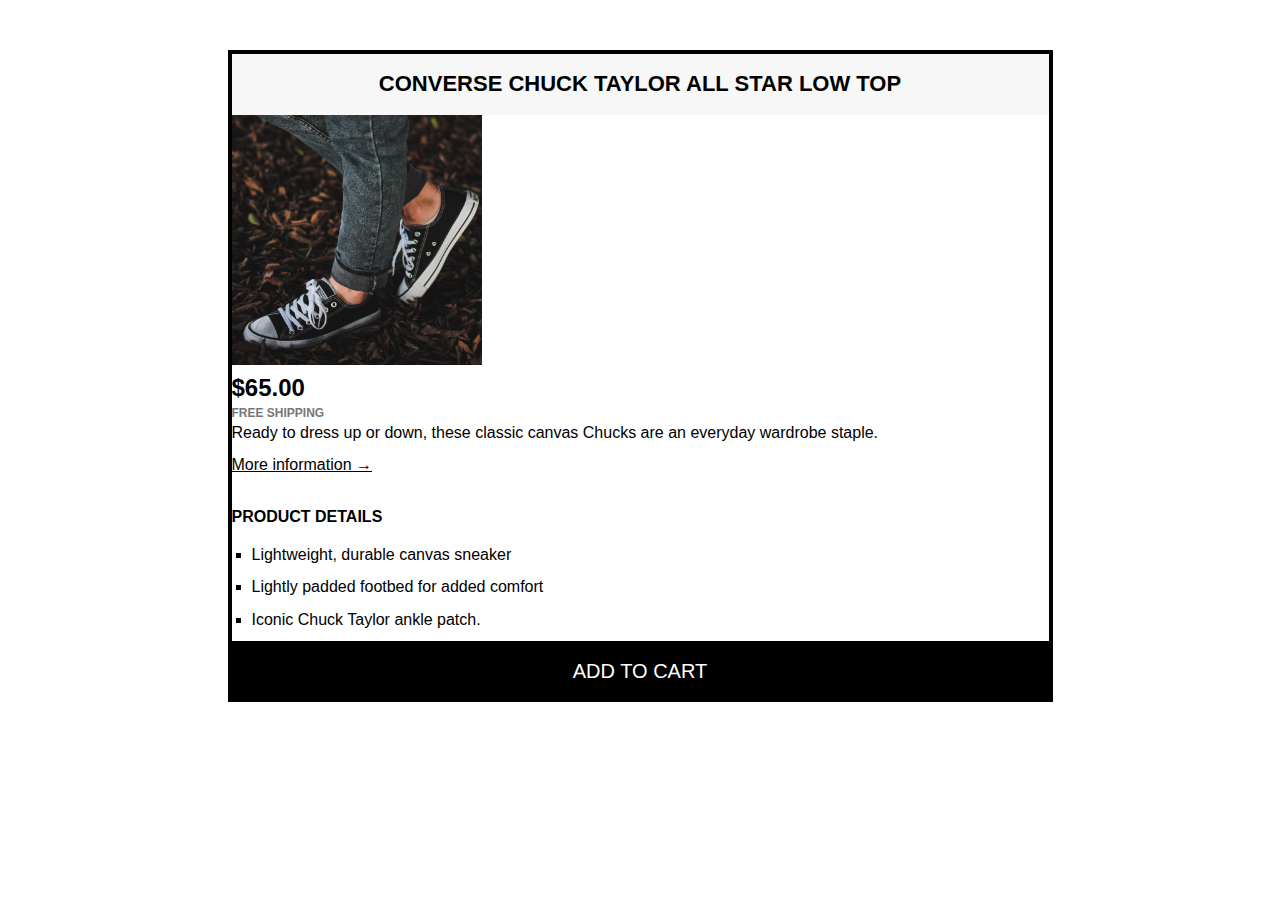
<file: exercise.html>
<!DOCTYPE html>
<html lang="en">

<head>
    <meta charset="UTF-8">
    <meta http-equiv="X-UA-Compatible" content="IE=edge">
    <meta name="viewport" content="width=device-width, initial-scale=1.0">
    <title>Coding Exercise</title>
    <link rel="stylesheet" href="exercise.css">
</head>

<body>
    <article class="product">
        <h2 class="product-title">Converse Chuck Taylor All Star Low Top</h2>
        <img src="foto1.jpeg" alt="Chuck Taylor All Star Shoe" height="250" width="250" />
        <p class="price"><strong>$65.00</strong></p>
        <p class="shipping">Free shipping</p>
        <p class="product-description">
            Ready to dress up or down, these classic canvas Chucks are an everyday
            wardrobe staple.
        </p>
        <a href="https://converse.com" target="_blank" class="more-info">More information &rarr;</a>

        <h3 class="details-title">Product details</h3>
        <ul class="details-list">
            <li>Lightweight, durable canvas sneaker</li>
            <li>Lightly padded footbed for added comfort</li>
            <li>Iconic Chuck Taylor ankle patch.</li>
        </ul>
        <button class="add-cart">Add to cart</button>
    </article>
</body>

</html>
</file>
<file: exercise.css>
/* Flex yapısı */


* {
  margin: 0;
  padding: 0;
  box-sizing: border-box;
}

body {
  font-family: sans-serif;
  line-height: 1.4;
}

.clearfix::after {
  content: '';
  display: block;
  clear: both;
}

.container {
/*   background-color: red; */
  display:flex;
  gap: 40px;
}

.product-img {
  float: left;
/*   margin-right: 40px; */
}

/* PRODUCT */
.product {
  border: 4px solid black;
  width: 825px;
  margin: 50px auto;
  position: relative;
}

.product-title {
  text-align: center;
  font-size: 22px;
  text-transform: uppercase;
  background-color: #f7f7f7;
  padding: 15px;
}

/* PRODUCT INFORMATION */
.product-info {
/*  (825 - 8 - 250 - 80) / 2  */
/*   width: 243px;
  float: left; */
  flex: 1;
/*   margin-right: 40px; */
  margin-top: 20px;
 
}

.price {
  font-size: 24px;
/*   float: left; */
}
.product-price{
  display: flex;
  justify-content:space-between;
  align-items:center;
  margin-bottom: 20px;
}
.shipping {
  font-size: 12px;
  text-transform: uppercase;
  font-weight: bold;
  color: #777;
/*   float: right; */
/*   margin-top: 8px; */
}

.sale {
  background-color: #ec2f2f;
  color: #fff;
  font-size: 12px;
  text-transform: uppercase;
  font-weight: bold;
  letter-spacing: 2px;
  padding: 7px 15px;
  display: inline-block;
  position: absolute;
  top: -17px;
  left: -38px;
  
/*   width: 40px;
  text-align: center; */
}

.product-description {
/*   clear: both; */
  margin-bottom: 10px;
}

.more-info:link, .more-info:visited {
  color: black;
  margin-bottom: 30px;
  display: inline-block;
}

.more-info:hover, .more-info:active {
  text-decoration: none;
}
.product-colors{
  display:flex;
  gap: 10px;
}
.color {
  background-color: #000;
  height: 22px;
  width: 22px;
/*   display: inline-block; */
/*   margin-right: 10px; */
}

.color-blue {
  background-color: #2f6ee2;
}
.color-red {
  background-color: #ec2f2f;
}
.color-yellow {
  background-color: #f0bf1e;
}
.color-green {
  background-color: #90cc20;
}
.color-brown {
  background-color: #885214;
}

/* PRODUCT DETAILS */
.product-details {
/*   width: 243px;
  float: left; */
  margin-top: 20px;
  flex: 1;
}

.details-title {
  text-transform: uppercase;
  font-size: 16px;
  margin-bottom: 15px;
}

.details-list {
  list-style: square;
  margin-left: 20px;
}

.details-list li {
  margin-bottom: 10px;
}

/* BUTTON */
.add-cart {
  background-color: #000;
  border: none;
  color: #fff;
  font-size: 20px;
  text-transform: uppercase;
  cursor: pointer;
  padding: 15px;
  width: 100%;
  border-top: 4px solid black;
}

.add-cart:hover {
  color: #000;
  background-color: #fff;
}
</file>
